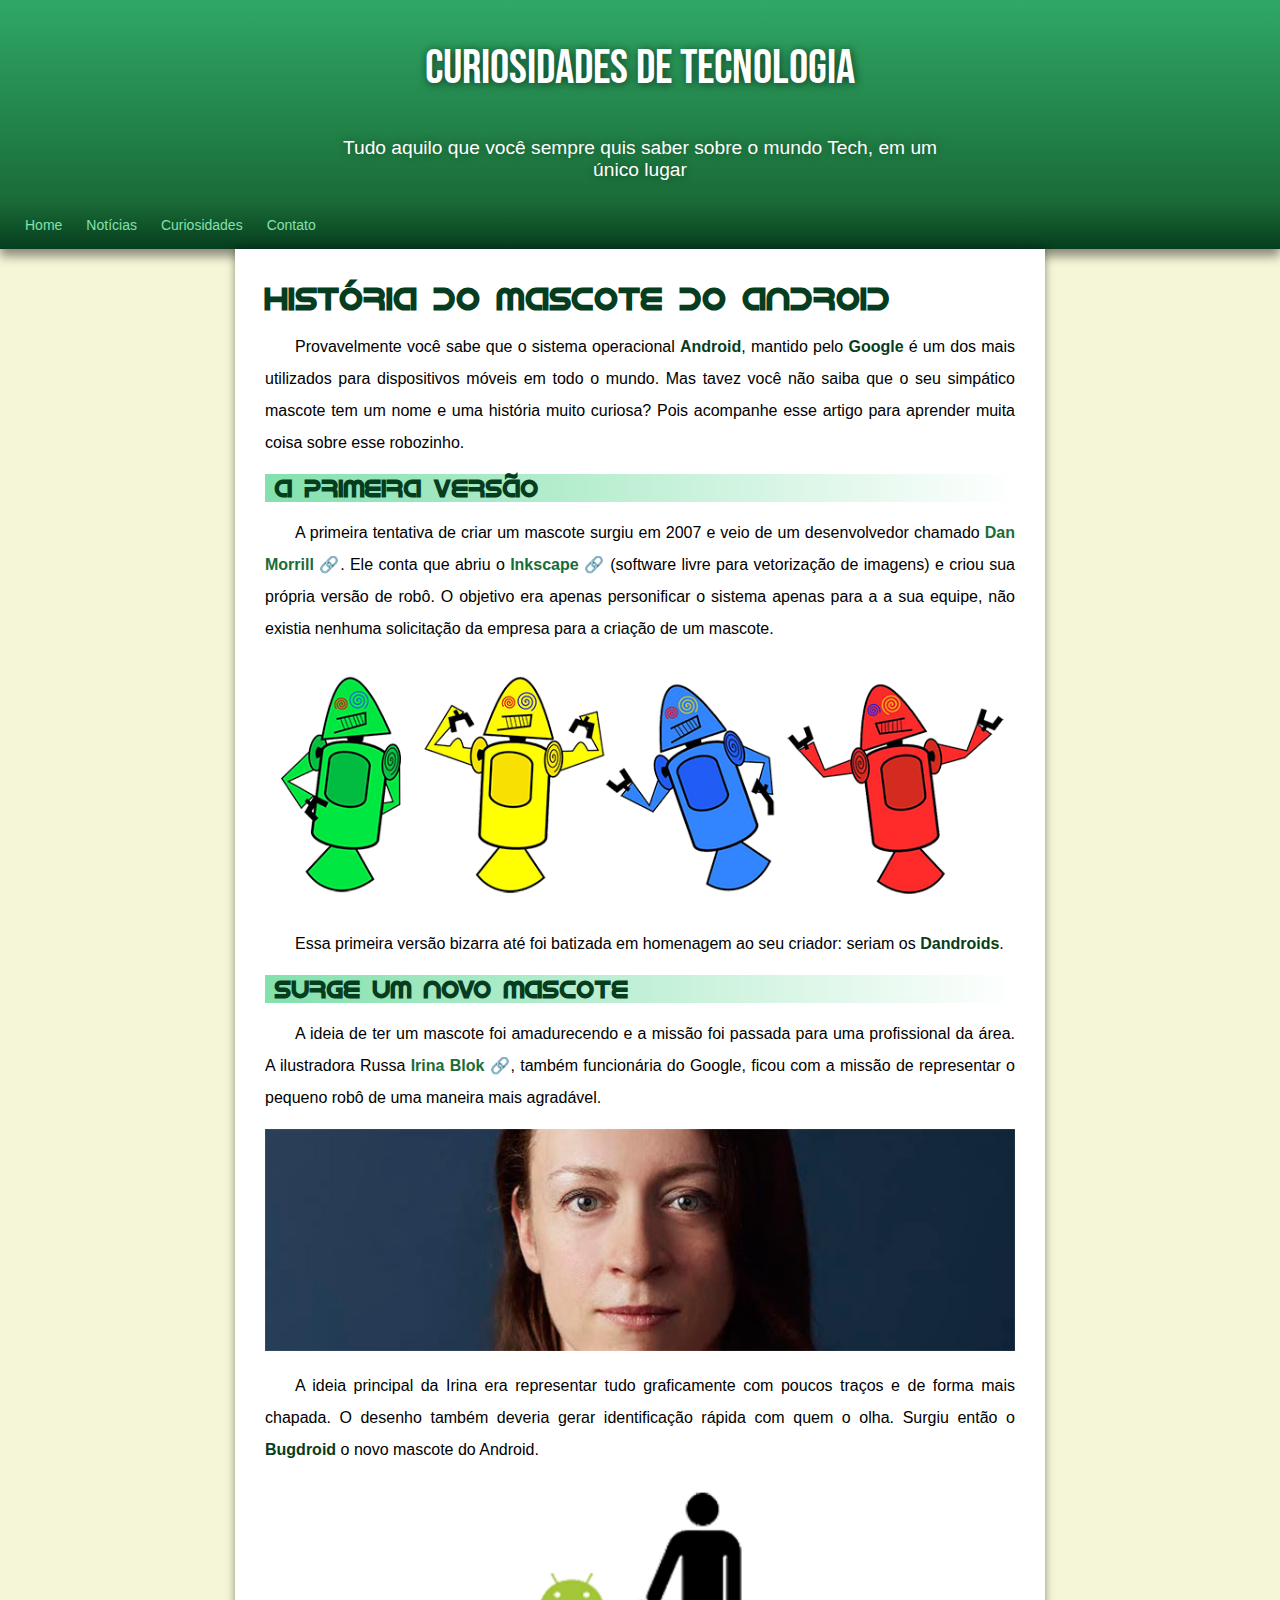
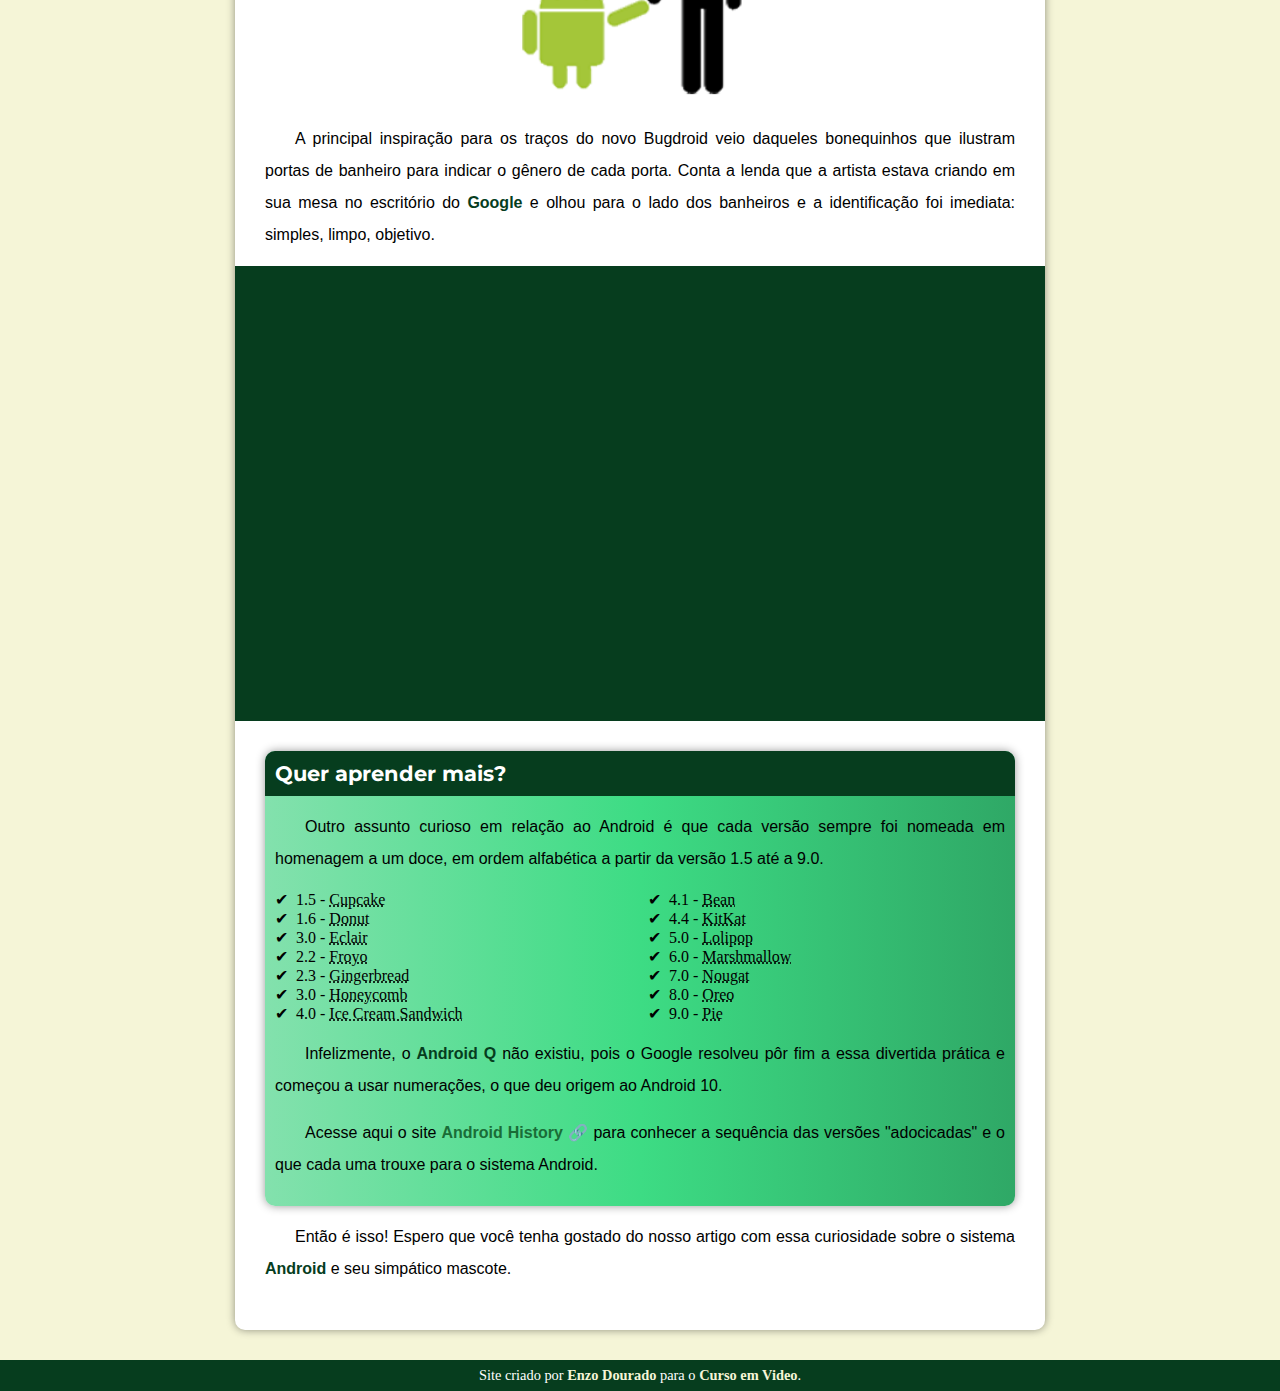
<file: index.html>
<!DOCTYPE html>
<html lang="pt-br">
<head>
    <meta charset="UTF-8">
    <meta name="viewport" content="width=device-width, initial-scale=1.0">
    <title>Desafio 10</title>
    <link rel="stylesheet" href="CSS/style.css">
    <link rel="shortcut icon" href="../arquivos/imagens/favicon.ico" type="image/x-icon">
</head>
<body>
    <header>
        <h1 id="titulo-principal">Curiosidades de Tecnologia</h1>
        <p class="sobre-titulo">
            Tudo aquilo que você sempre quis saber sobre o mundo Tech, em um único lugar
        </p>
    </header>
    <nav>
        <a href="#">Home</a>
        <a href="#">Notícias</a>
        <a href="#">Curiosidades</a>
        <a href="#">Contato</a>
    </nav>
    <main>
        <article>
            <h1 class="titulo-inicio">
                História do Mascote do Android</h1>
            <p>
                Provavelmente você sabe que o sistema operacional <strong>Android</strong>, mantido pelo <strong>Google</strong> é um dos mais utilizados para dispositivos móveis em todo o mundo. Mas tavez você não saiba que o seu simpático mascote tem um nome e uma história muito curiosa? Pois acompanhe esse artigo para aprender muita coisa sobre esse robozinho.
            </p>

            <h2>
                A primeira Versão
            </h2>
                <p>
                    A primeira tentativa de criar um mascote surgiu em 2007 e veio de um desenvolvedor chamado <a href="https://androidcommunity.com/dan-morrill-shows-us-the-android-mascot-that-almost-was-20130103/" class="links" target="_blank">Dan Morrill</a>. Ele conta que abriu o <a href="https://inkscape.softonic.com.br/"class="links" target="_blank">Inkscape</a> (software livre para vetorização de imagens) e criou sua própria versão de robô. O objetivo era apenas personificar o sistema apenas para a a sua equipe, não existia nenhuma solicitação da empresa para a criação de um mascote.
                </p>

                <picture>
                    <source media="(max-width: 600px)" srcset="../arquivos/imagens/dan-droids-pq.png">
                    <img src="../arquivos/imagens/dan-droids.png" alt="Primeira Imagem Android">
                </picture>
                

                <p>
                    Essa primeira versão bizarra até foi batizada em homenagem ao seu criador: seriam os <strong>Dandroids</strong>.
                </p>
            
            <h2>
                Surge um novo mascote
            </h2>

            <p>
                A ideia de ter um mascote foi amadurecendo e a missão foi passada para uma profissional da área. A ilustradora Russa <a href="https://www.irinablok.com/" class="links">Irina Blok</a>, também funcionária do Google, ficou com a missão de representar o pequeno robô de uma maneira mais agradável.
            </p>
            
            <picture>
                <source media="(max-width: 600px)" srcset="../arquivos/imagens/irina-blok-pq.jpg">
                <img src="../arquivos/imagens/irina-blok.jpg" alt="Criadora do Android">
            </picture>

            <p>
                A ideia principal da Irina era representar tudo graficamente com poucos traços e de forma mais chapada. O desenho também deveria gerar identificação rápida com quem o olha. Surgiu então o <strong>Bugdroid</strong> o novo mascote do Android.
            </p>
            
            <img src="../arquivos/imagens/bugdroid.png" alt="Android" class="pequeno">

            <p>
                A principal inspiração para os traços do novo Bugdroid veio daqueles bonequinhos que ilustram portas de banheiro para indicar o gênero de cada porta. Conta a lenda que a artista estava criando em sua mesa no escritório do <strong>Google</strong> e olhou para o lado dos banheiros e a identificação foi imediata: simples, limpo, objetivo.
            </p>

            
            <div class="video">
                <iframe width="560" height="315" src="https://www.youtube.com/embed/l2UDgpLz20M?si=TIVC3CyOL8TkQaTE" title="YouTube video player" frameborder="0" allow="accelerometer; autoplay; clipboard-write; encrypted-media; gyroscope; picture-in-picture; web-share" referrerpolicy="strict-origin-when-cross-origin" allowfullscreen></iframe>
            </div>
            
            <aside>
                <h3>
                    Quer aprender mais?
                </h3>
                <p>
                    Outro assunto curioso em relação ao Android é que cada versão sempre foi nomeada em homenagem a um doce, em ordem alfabética a partir da versão 1.5 até a 9.0.
                </p>
                <ul>
                    <li>1.5 - 
                        <abbr title="Bolo de Copo">
                            Cupcake
                        </abbr>
                    <li>1.6 -
                        <abbr title="Rosquinha">
                            Donut
                        </abbr>
                    <li>3.0 -
                        <abbr title="Bomba">
                            Eclair
                        </abbr>
                    <li>2.2 -
                        <abbr title="Yogurt Congelado">
                            Froyo
                        </abbr>
                    <li>2.3 -
                        <abbr title="Biscoito de gengibre">
                            Gingerbread
                        </abbr>
                    <li>3.0 - 
                        <abbr title="Favo de Mel">
                            Honeycomb
                        </abbr>
                    <li>4.0 -
                        <abbr title="Sanduiche de Sorvete">
                            Ice Cream Sandwich
                        </abbr>
                    <li>4.1 -
                        <abbr title="Jujuba">
                            Bean
                        </abbr>
                    <li>4.4 -
                        <abbr title="KitKat">
                            KitKat
                        </abbr>
                    <li>5.0 -
                        <abbr title="Pirulito">
                            Lolipop
                        </abbr>
                    <li>6.0 -
                        <abbr title="Marshmallow">
                            Marshmallow
                        </abbr>
                    <li>7.0 -
                        <abbr title="Torrone">
                            Nougat
                        </abbr>
                    <li>8.0 -
                        <abbr title="Oreo">
                            Oreo
                        </abbr>
                    <li>9.0 -
                        <abbr title="Torta">
                            Pie
                        </abbr>
                </ul>
                <p>
                    Infelizmente, o <strong>Android Q</strong> não existiu, pois o Google resolveu pôr fim a essa divertida prática e começou a usar numerações, o que deu origem ao Android 10.
                </p>
                <p>
                    Acesse aqui o site <a href="https://www.android.com/intl/en_uk/history/#/donut" class="links" target="_blank">Android History</a> para conhecer a sequência das versões "adocicadas" e o que cada uma trouxe para o sistema Android.
                </p>
            </aside>
                <p>
                Então é isso! Espero que você tenha gostado do nosso artigo com essa curiosidade sobre o sistema <strong>Android</strong> e seu simpático mascote.
                </p>
        </article>
    </main>
    <footer>
        <p>Site criado por <strong>Enzo Dourado</strong> para o <strong>Curso em Video</strong>.</p>
    </footer>
</body>
</html>
</file>
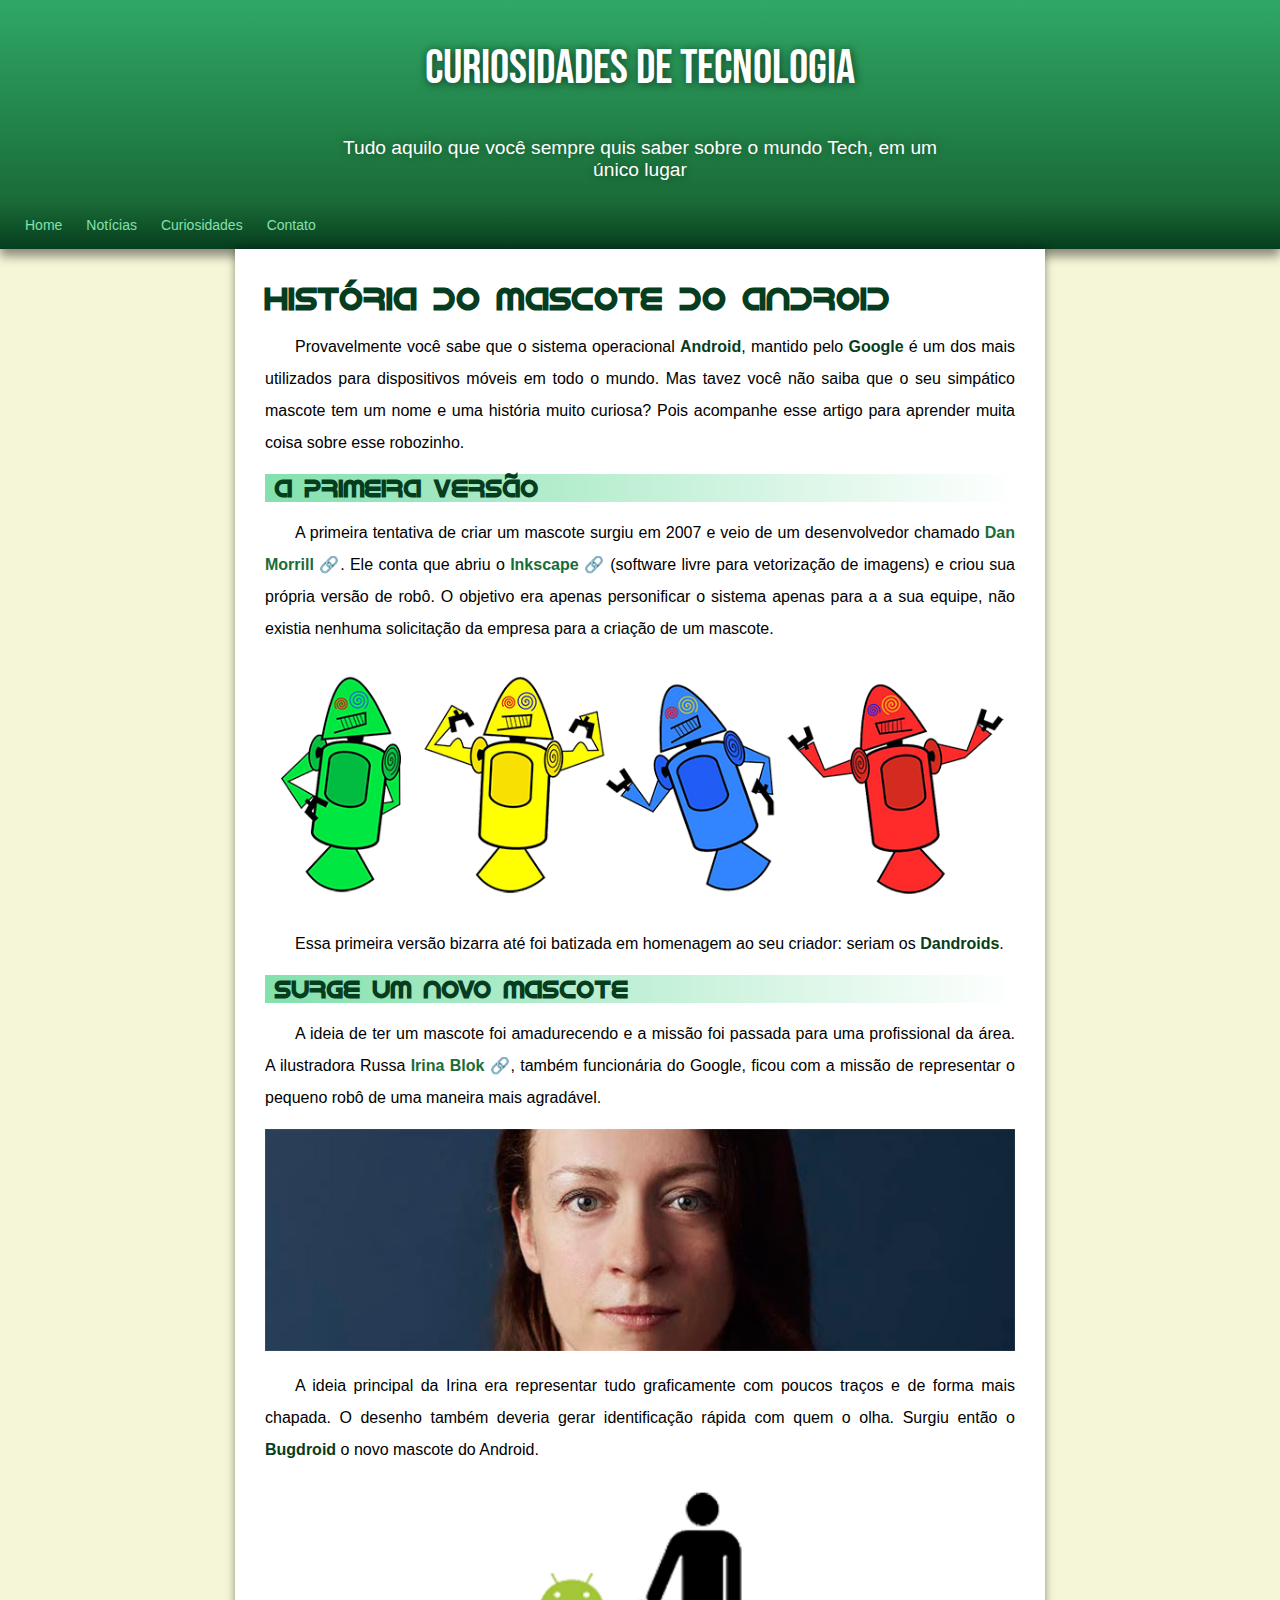
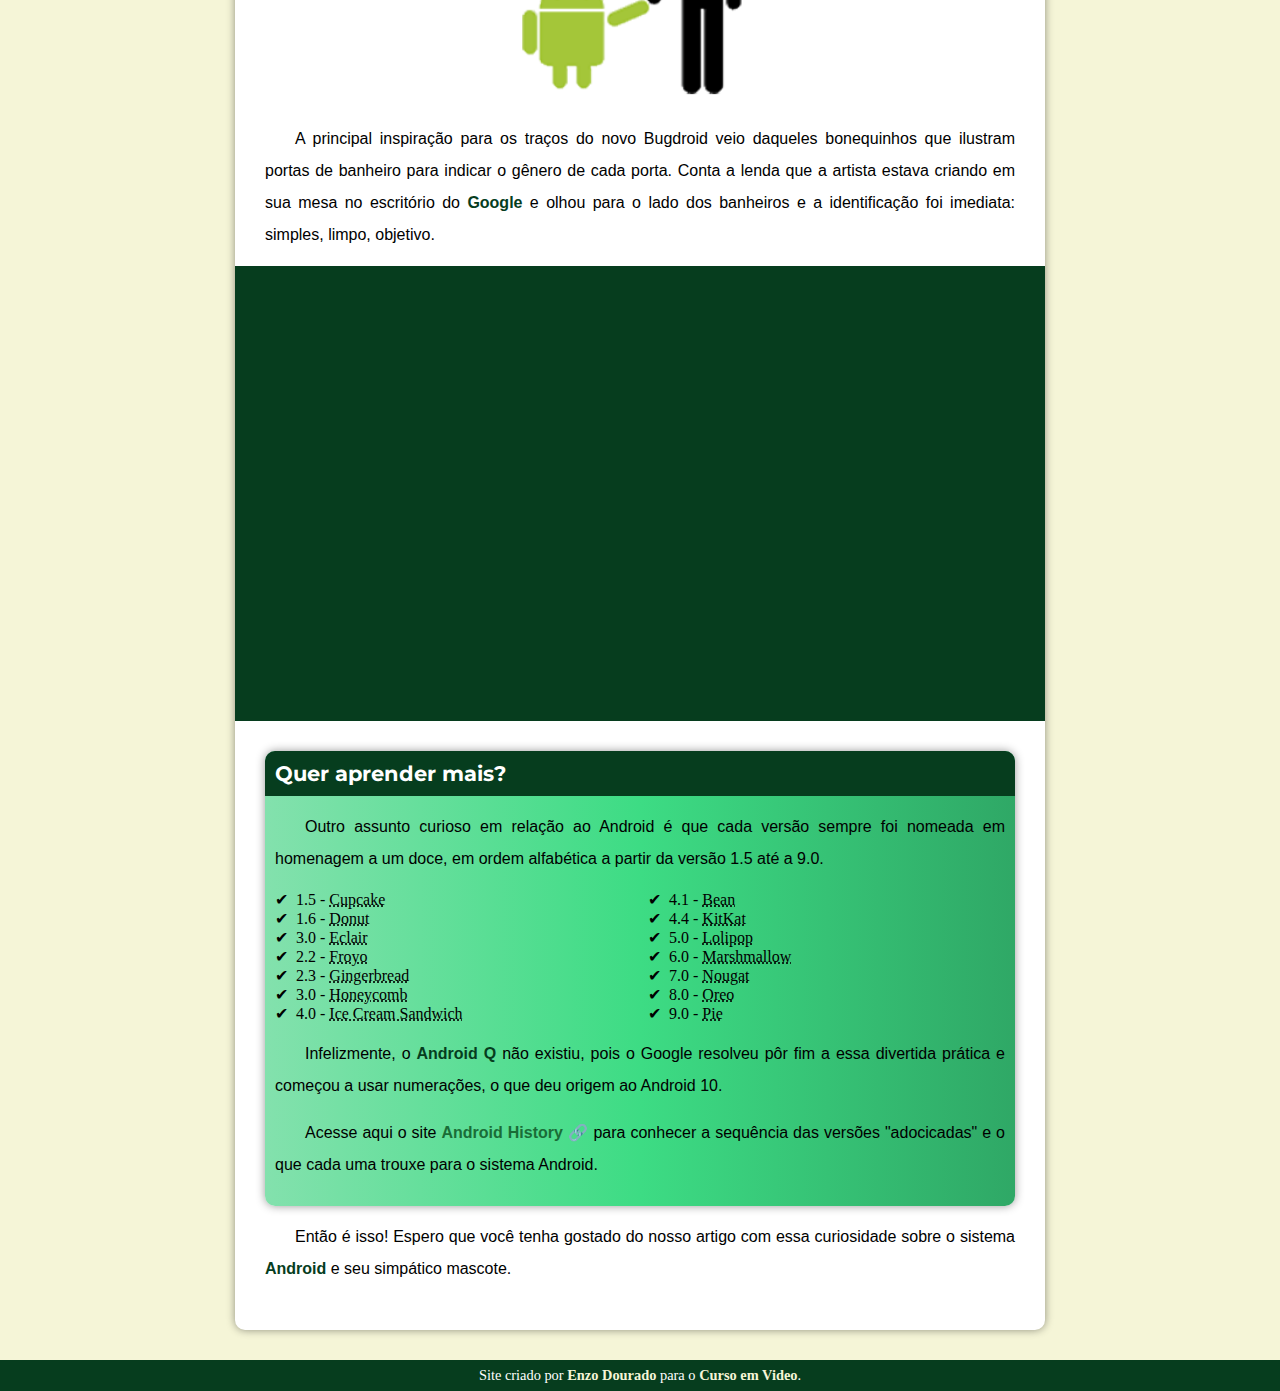
<file: HTML/index.html>
<!DOCTYPE html>
<html lang="pt-br">
<head>
    <meta charset="UTF-8">
    <meta name="viewport" content="width=device-width, initial-scale=1.0">
    <title>Desafio 10</title>
    <link rel="stylesheet" href="../CSS/style.css">
    <link rel="shortcut icon" href="../arquivos/imagens/favicon.ico" type="image/x-icon">
</head>
<body>
    <header>
        <h1 id="titulo-principal">Curiosidades de Tecnologia</h1>
        <p class="sobre-titulo">
            Tudo aquilo que você sempre quis saber sobre o mundo Tech, em um único lugar
        </p>
    </header>
    <nav>
        <a href="#">Home</a>
        <a href="#">Notícias</a>
        <a href="#">Curiosidades</a>
        <a href="#">Contato</a>
    </nav>
    <main>
        <article>
            <h1 class="titulo-inicio">
                História do Mascote do Android</h1>
            <p>
                Provavelmente você sabe que o sistema operacional <strong>Android</strong>, mantido pelo <strong>Google</strong> é um dos mais utilizados para dispositivos móveis em todo o mundo. Mas tavez você não saiba que o seu simpático mascote tem um nome e uma história muito curiosa? Pois acompanhe esse artigo para aprender muita coisa sobre esse robozinho.
            </p>

            <h2>
                A primeira Versão
            </h2>
                <p>
                    A primeira tentativa de criar um mascote surgiu em 2007 e veio de um desenvolvedor chamado <a href="https://androidcommunity.com/dan-morrill-shows-us-the-android-mascot-that-almost-was-20130103/" class="links" target="_blank">Dan Morrill</a>. Ele conta que abriu o <a href="https://inkscape.softonic.com.br/"class="links" target="_blank">Inkscape</a> (software livre para vetorização de imagens) e criou sua própria versão de robô. O objetivo era apenas personificar o sistema apenas para a a sua equipe, não existia nenhuma solicitação da empresa para a criação de um mascote.
                </p>

                <picture>
                    <source media="(max-width: 600px)" srcset="../arquivos/imagens/dan-droids-pq.png">
                    <img src="../arquivos/imagens/dan-droids.png" alt="Primeira Imagem Android">
                </picture>
                

                <p>
                    Essa primeira versão bizarra até foi batizada em homenagem ao seu criador: seriam os <strong>Dandroids</strong>.
                </p>
            
            <h2>
                Surge um novo mascote
            </h2>

            <p>
                A ideia de ter um mascote foi amadurecendo e a missão foi passada para uma profissional da área. A ilustradora Russa <a href="https://www.irinablok.com/" class="links">Irina Blok</a>, também funcionária do Google, ficou com a missão de representar o pequeno robô de uma maneira mais agradável.
            </p>
            
            <picture>
                <source media="(max-width: 600px)" srcset="../arquivos/imagens/irina-blok-pq.jpg">
                <img src="../arquivos/imagens/irina-blok.jpg" alt="Criadora do Android">
            </picture>

            <p>
                A ideia principal da Irina era representar tudo graficamente com poucos traços e de forma mais chapada. O desenho também deveria gerar identificação rápida com quem o olha. Surgiu então o <strong>Bugdroid</strong> o novo mascote do Android.
            </p>
            
            <img src="../arquivos/imagens/bugdroid.png" alt="Android" class="pequeno">

            <p>
                A principal inspiração para os traços do novo Bugdroid veio daqueles bonequinhos que ilustram portas de banheiro para indicar o gênero de cada porta. Conta a lenda que a artista estava criando em sua mesa no escritório do <strong>Google</strong> e olhou para o lado dos banheiros e a identificação foi imediata: simples, limpo, objetivo.
            </p>

            
            <div class="video">
                <iframe width="560" height="315" src="https://www.youtube.com/embed/l2UDgpLz20M?si=TIVC3CyOL8TkQaTE" title="YouTube video player" frameborder="0" allow="accelerometer; autoplay; clipboard-write; encrypted-media; gyroscope; picture-in-picture; web-share" referrerpolicy="strict-origin-when-cross-origin" allowfullscreen></iframe>
            </div>
            
            <aside>
                <h3>
                    Quer aprender mais?
                </h3>
                <p>
                    Outro assunto curioso em relação ao Android é que cada versão sempre foi nomeada em homenagem a um doce, em ordem alfabética a partir da versão 1.5 até a 9.0.
                </p>
                <ul>
                    <li>1.5 - 
                        <abbr title="Bolo de Copo">
                            Cupcake
                        </abbr>
                    <li>1.6 -
                        <abbr title="Rosquinha">
                            Donut
                        </abbr>
                    <li>3.0 -
                        <abbr title="Bomba">
                            Eclair
                        </abbr>
                    <li>2.2 -
                        <abbr title="Yogurt Congelado">
                            Froyo
                        </abbr>
                    <li>2.3 -
                        <abbr title="Biscoito de gengibre">
                            Gingerbread
                        </abbr>
                    <li>3.0 - 
                        <abbr title="Favo de Mel">
                            Honeycomb
                        </abbr>
                    <li>4.0 -
                        <abbr title="Sanduiche de Sorvete">
                            Ice Cream Sandwich
                        </abbr>
                    <li>4.1 -
                        <abbr title="Jujuba">
                            Bean
                        </abbr>
                    <li>4.4 -
                        <abbr title="KitKat">
                            KitKat
                        </abbr>
                    <li>5.0 -
                        <abbr title="Pirulito">
                            Lolipop
                        </abbr>
                    <li>6.0 -
                        <abbr title="Marshmallow">
                            Marshmallow
                        </abbr>
                    <li>7.0 -
                        <abbr title="Torrone">
                            Nougat
                        </abbr>
                    <li>8.0 -
                        <abbr title="Oreo">
                            Oreo
                        </abbr>
                    <li>9.0 -
                        <abbr title="Torta">
                            Pie
                        </abbr>
                </ul>
                <p>
                    Infelizmente, o <strong>Android Q</strong> não existiu, pois o Google resolveu pôr fim a essa divertida prática e começou a usar numerações, o que deu origem ao Android 10.
                </p>
                <p>
                    Acesse aqui o site <a href="https://www.android.com/intl/en_uk/history/#/donut" class="links" target="_blank">Android History</a> para conhecer a sequência das versões "adocicadas" e o que cada uma trouxe para o sistema Android.
                </p>
            </aside>
                <p>
                Então é isso! Espero que você tenha gostado do nosso artigo com essa curiosidade sobre o sistema <strong>Android</strong> e seu simpático mascote.
                </p>
        </article>
    </main>
    <footer>
        <p>Site criado por <strong>Enzo Dourado</strong> para o <strong>Curso em Video</strong>.</p>
    </footer>
</body>
</html>
</file>
<file: CSS/style.css>
@charset "UTF-8";
@import url('https://fonts.googleapis.com/css2?family=Oswald:wght@200..700&display=swap');
@import url('https://fonts.googleapis.com/css2?family=Yanone+Kaffeesatz:wght@200..700&display=swap');
@import url('https://fonts.googleapis.com/css2?family=Montserrat:ital,wght@0,100..900;1,100..900&display=swap');
@import url('https://fonts.googleapis.com/css2?family=Bebas+Neue&display=swap');
@font-face {
    font-family: idroid;
    src: url(../arquivos/fontes/idroid.otf) format('opentype');
}
@font-face {
    font-family: Titulo;
    src: url(arquivos/fontes/OstrichSans-Heavy.ttf.woff) format('truetype');
}

/* 
Paleta de cores Usadas no Projeto:
1-#c5ebd6 - mais claro
2-#83e1ad
3-#3ddc84
4-#2fa866
5-#1a6c37
6-#063d1e - mais escuro
*/

:root {
                /* Cores */
    --branco:white;
    --preto: black;
    --cor00: #c5ebd6;
    --cor01: #83e1ad;
    --cor02: #3ddc84;
    --cor03: #2fa866;
    --cor04: #1a6c37;
    --cor05: #063d1e;
    --cor06: #f5f5d7;
                /* Fontes */
    --fonte-padrao: Arial, Verdana, sans-serif;
    --fonte-titulo-andorid: "Titulo", serif;
    --fonte-titulo-01: "Bebas Neue", serif;
    --fonte-android: "idroid", cursive;
    --fonte01: "Montserrat", serif;
    --fonte02: Verdana, Geneva, Tahoma, sans-serif;

    }
    *{
        margin: 0px;
        padding: 0px;
    }
    
body {
    background-color: var(--cor06);
    max-width: 100%;
}

a.links::after{
    content: '\00A0\1f517';
}

header {
    background-image: linear-gradient(to bottom, var(--cor03), var(--cor04));
    text-align: center;
    color: var(--branco);
    max-height: 300px;
    padding-top: 40px;
}
header > h1 {
    font-family: var(--fonte-titulo-01);
    font-weight: normal;
    font-size: 3em;
    margin-bottom: 20px;
    text-shadow: 1px 1px 10px rgba(0, 0, 0, 0.623);
}
header > p {
    padding: 20px;
    font-size: 1.2em;
    font-family: var(--fonte-padrao);
    max-width: 600px;
    padding-right: 10px;
    padding-left: 10px;
    padding-bottom: 20px;
    margin: auto;
    text-shadow: 0px 0px 10px rgba(0, 0, 0, 0.404);
}
nav {
    background-image: linear-gradient(to bottom, var(--cor04), var(--cor05));
    padding: 15px;
    box-shadow: 0px 7px 10px rgba(0, 0, 0, 0.445);
}
nav > a {
    color: var(--cor01);
    font-size: 14px;
    text-decoration: none;
    padding: 10px;
    font-family: var(--fonte-padrao);
}

nav > a:hover{
    background-color: var(--branco);
    transition: 0.5s;
    border-radius: 5px;
    color: var(--cor05);
}

main {
    background-color: var(--branco);
    min-width: 300px;
    max-width: 750px;
    margin: auto;
    margin-bottom: 30px;
    padding: 30px;
    box-shadow: 0px 0px 8px rgba(0, 0, 0, 0.425);
    border-radius: 0px 0px 10px 10px;
    
}

main h1 {
    font: bold 2em var(--fonte-android);
    color: var(--cor05);
}

main h2 {
    font: bold 1.5em var(--fonte-android);
    color: var(--cor05);
    background-image: linear-gradient(to right, var(--cor01),  var(--branco));
    padding: 0px 10px;

}

main p {
    margin: 15px 0px;
    text-align: justify;
    text-indent: 30px;
    line-height: 2em;
    font-family: var(--fonte-padrao);
}

main strong {
    color: var(--cor05);
    font-weight: bold;
}

main strong:hover{
    background-color: var(--cor01);
    transition: .5s;
    padding: 2px;
    border-radius: 5px;
}

main a {
    color: var(--cor04);
    text-decoration: none;
    font-weight: bold;
}

main a:hover {
    background-color: var(--cor04);
    text-decoration: underline;
    border-radius: 5px;
    color: var(--branco);
    padding: 3px;
    transition: .5s;
}

main img {
    width: 100%;
}

.pequeno {
    width: 350px;
    display: block;
    margin: auto;
}



div.video {
    background-color: var(--cor05);
    margin: 0px -30px 30px -30px;
    padding: 20px;
    position: relative;
    padding-bottom: 58%;
}

div.video > iframe {
    position: absolute;
    top: 10%;
    left: 10%;
    width: 80%;
    height: 80%;
}

aside {
    background-image: linear-gradient(to right, var(--cor01) ,var(--cor02), var(--cor03));
    border-radius: 10px;
    padding: 10px;
    box-shadow: 0px 0px 10px rgba(0, 0, 0, 0.404);
}

aside > ul{
    list-style-position: inside;
    columns: 2;
    list-style-type: '\2714\00A0\00A0';
}
 
aside > h3 {
    background-color: var(--cor05);
    color: var(--branco);
    font: bold 1.3em var(--fonte01);
    margin: -10px -10px 0px -10px;
    padding: 10px;
    border-radius: 10px 10px 0px 0px;
}

footer {
    background-color: var(--cor05);
    padding: 7px;
    font-size: 0.9em;
    color: var(--branco);
    text-align: center;
}

footer strong {
    color: var(--cor06);
}
</file>
